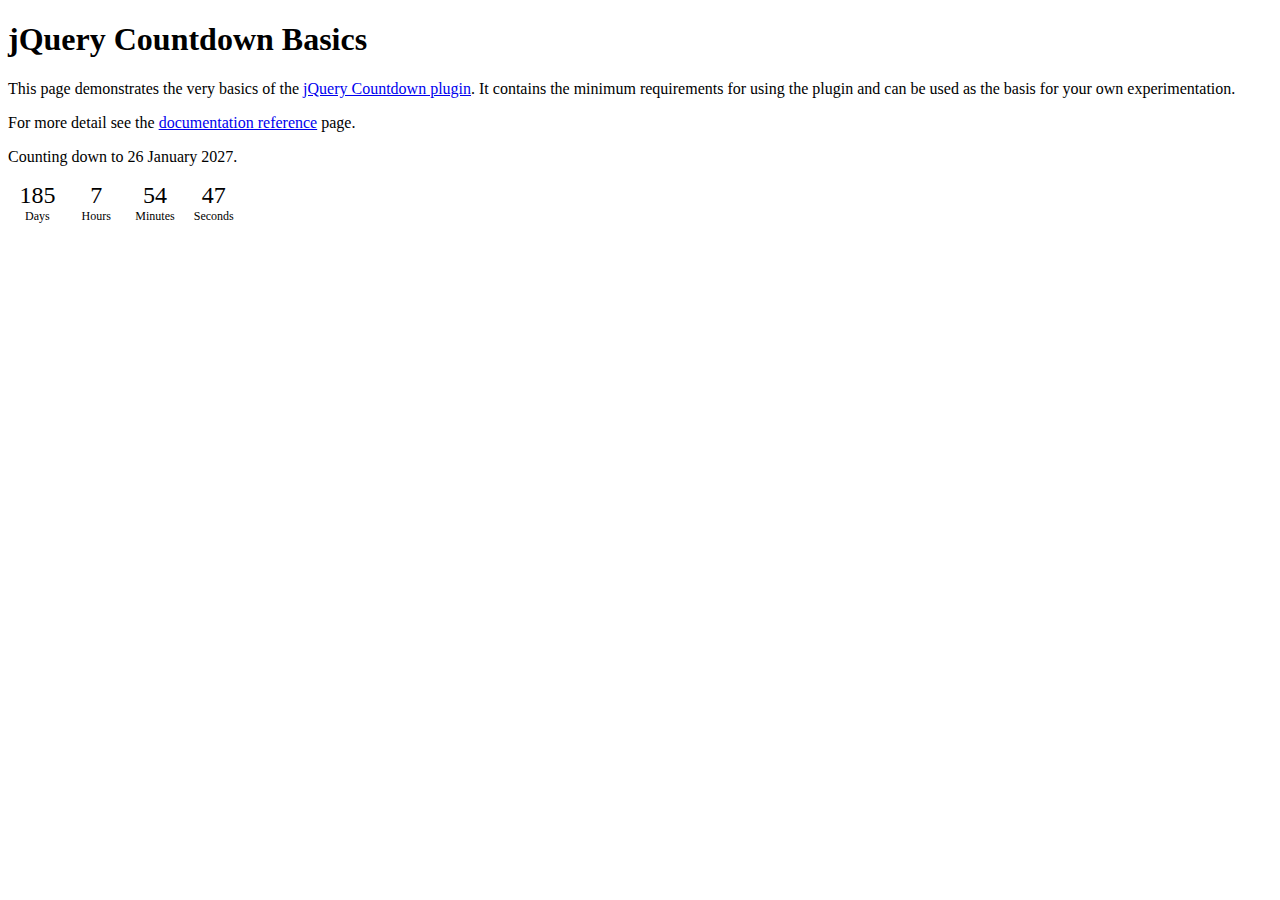
<file: countdown/countdownBasic.html>
﻿<!DOCTYPE html>
<html>
<head>
<meta http-equiv="Content-Type" content="text/html;charset=utf-8">
<title>jQuery Countdown</title>
<link rel="stylesheet" href="jquery.countdown.css">
<style type="text/css">
#defaultCountdown { width: 240px; height: 45px; }
</style>
<script src="http://ajax.googleapis.com/ajax/libs/jquery/1.10.2/jquery.min.js"></script>
<script src="jquery.plugin.js"></script>
<script src="jquery.countdown.js"></script>
<script>
$(function () {
	var austDay = new Date();
	austDay = new Date(austDay.getFullYear() + 1, 1 - 1, 26);
	$('#defaultCountdown').countdown({until: austDay});
	$('#year').text(austDay.getFullYear());
});
</script>
</head>
<body>
<h1>jQuery Countdown Basics</h1>
<p>This page demonstrates the very basics of the
	<a href="http://keith-wood.name/countdown.html">jQuery Countdown plugin</a>.
	It contains the minimum requirements for using the plugin and
	can be used as the basis for your own experimentation.</p>
<p>For more detail see the <a href="http://keith-wood.name/countdownRef.html">documentation reference</a> page.</p>
<p>Counting down to 26 January <span id="year">2014</span>.</p>
<div id="defaultCountdown"></div>
</body>
</html>
</file>
